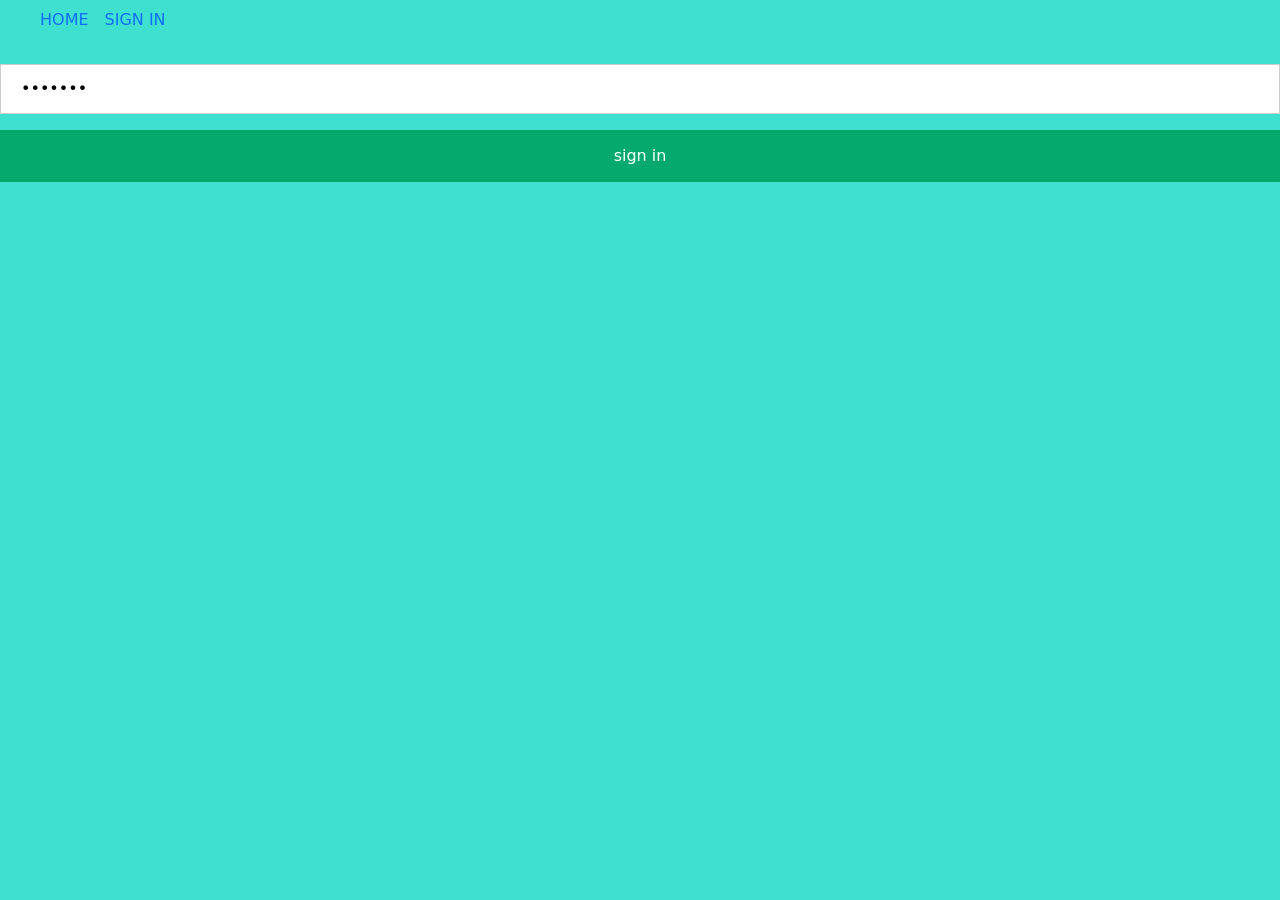
<file: new-bravo-dev-ballard/pages/signin.html>
<!doctype html>
<html lang="en">
  <head>
    <meta charset="UTF-8" />
    <meta name="viewport" content="width=device-width, initial-scale=1.0" />
    <title>SignIn</title>
    <link href="https://cdn.jsdelivr.net/npm/bootstrap@5.3.2/dist/css/bootstrap.min.css" rel="stylesheet">
  </head>
  <body>
    <nav>
      <ul>
        <li><a href="../index.html">Home</a></li>
        <li><a href="../pages/signin.html">Sign In</a></li>
      </ul>
    </nav>
    <input id="pwd-box" type="password" id="password"/>
    <button id="signin-btn">sign in</button>
   
      <link rel="stylesheet" href="../styles/style.css">
    <script src="../scripts/signin.js"></script> 
  </body>
</html>
</file>
<file: new-bravo-dev-ballard/styles/style.css>
/* Bordered form */
form {
border: 3px solid #f1f1f1;
}

/* Full-width inputs */
input[type=text], input[type=password] {
width: 100%;
padding: 12px 20px;
margin: 8px 0;
display: inline-block;
border: 1px solid #ccc;
box-sizing: border-box;
}

/* Set a style for all buttons */
button {
background-color: #04AA6D;
color: white;
padding: 14px 20px;
margin: 8px 0;
border: none;
cursor: pointer;
width: 100%;
}

/* Add a hover effect for buttons */
button:hover {
opacity: 0.8;
}




/* Center the avatar image inside this container */
img.container {
text-align: center;
margin: 24px 0 12px 0;
}

/* Avatar image */
img.avatar {
width: 40%;
border-radius: 50%;
}

/* Add padding to containers */
.container {
padding: 16px;
}
 
/* Extra style for the cancel button (red) */
.cancelbtn {
width: auto;
padding: 10px 18px;
background-color: #f44336;
}

/* The "Forgot password" text */
span.psw {
float: right;
padding-top: 16px;
}

/* Change styles for span and cancel button on extra small screens */
@media screen and (max-width: 300px) {
span.psw {
display: block;
float: none;
}
.cancelbtn {
width: 100%;
}
}

/* Navigation layout */
nav ul {
  list-style: None;
  display: flex;
}

nav li {
  padding: .5em;
}

/* Remove underline from links in navigation */
nav a {
  text-decoration: none;
  text-transform: uppercase;
}





/* p {
font-family: "New Roman Times", serif;
font-size: 30px;
} */

body {
background-color: turquoise;
}

h1 {
color: red;
text-align: center;
}
</file>
